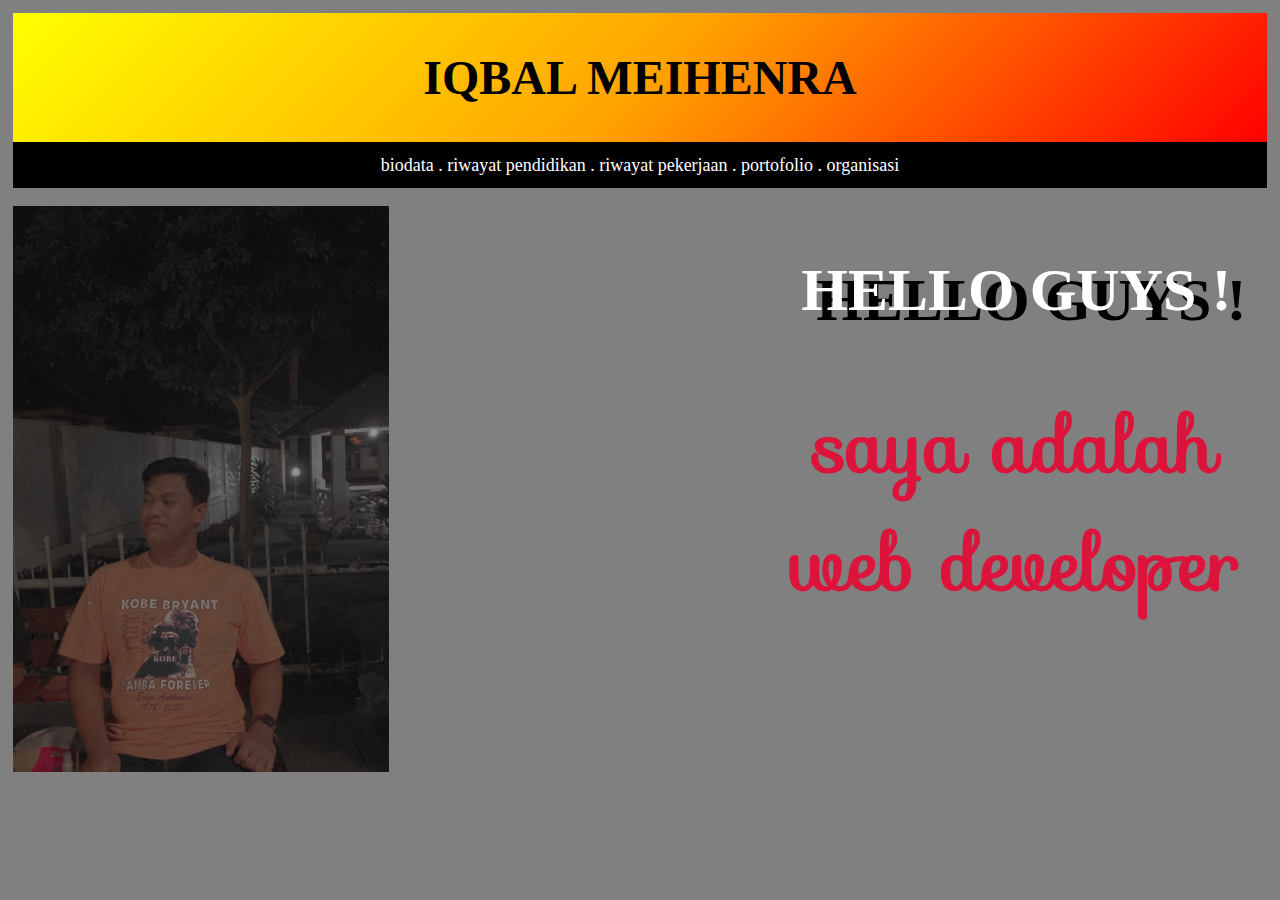
<file: index.html>
<!DOCTYPE html>

<head>
    <title>Document</title>
    <link rel="stylesheet" href="style.css">
    <link rel="stylesheet" href="https://fonts.googleapis.com/css?family=Sofia">
</head>

<body>
    <div class="header">
        <h1>IQBAL MEIHENRA</h1>
    </div>

    <div class="navigation">
        <a href="biodata.html">biodata .</a>
        <a href="riwaypendi.html">riwayat pendidikan .</a>
        <a href="riwayperk.html">riwayat pekerjaan . </a>
        <a href="Putih dan Abu Abu Sederhana Modern CV Lulusan Baru Resume.pdf">portofolio . </a>
        <a href="organisasi.html">organisasi </a>
    </div>

    <br>
    <img src="D4AD0957-EF27-4248-AE5E-DD5317D5FE55.jpg" width="30%" alt="gambar 1">
    <div class="sidebar">
        <h2>HELLO GUYS !</h2>
        <div class="font">
            <h2>saya adalah web developer</h2>
        </div>
    </div>


    </div>
</body>

</html>
</file>
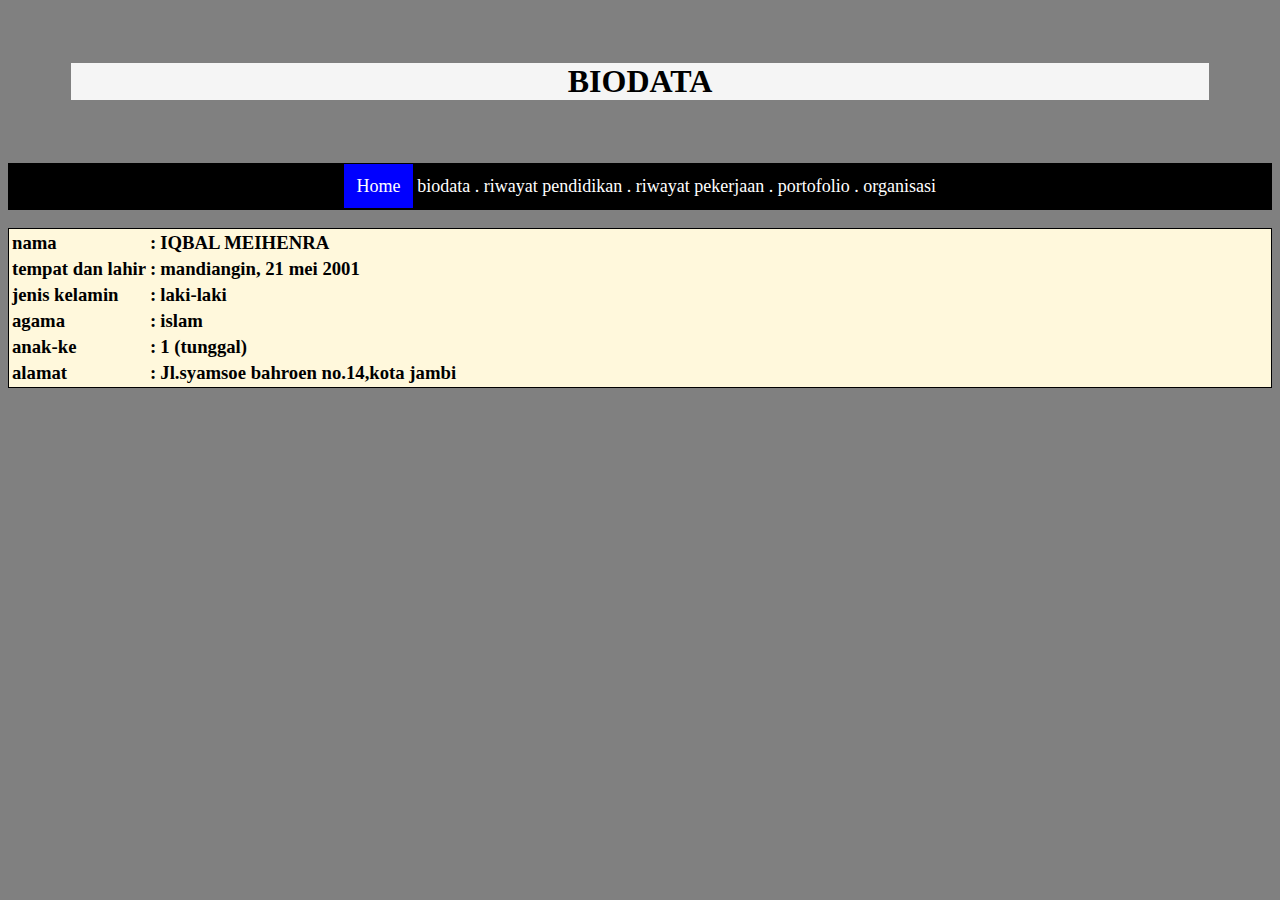
<file: biodata.html>
<!DOCTYPE html>
<title>biodata</title>
<style type="text/css">
    body {
        background-color: grey;
    }

    .header {
        background-color: whitesmoke;
        padding: 0%;
        margin: 5%;
    }

    .warna {
        background-color: cornsilk;
        padding: 0%;
        margin: 0%;
    }

    .navigation {
        text-align: center;
        background-color: black;
        padding: 1%;
        font-size: large;
        color: beige;

    }

    .navigation>a:hover {
        color: crimson;
        transition: all .3s ease-in-out;
    }


    a {
        text-decoration: none;
        color: white;
    }

    .active {
        background-color: blue;
        padding: 1%;
        text-transform: capitalize;
    }

    .active:hover {
        color: wheat !important;
    }
</style>
</head>

<body>
    <div class="header">
        <h1 align="center"><b>BIODATA</b></h1>
    </div>
    <div class="navigation">
        <a href="index.html" class="active">home</a>
        <a href="biodata.html">biodata .</a>
        <a href="riwaypendi.html">riwayat pendidikan .</a>
        <a href="riwayperk.html">riwayat pekerjaan . </a>
        <a href="Putih dan Abu Abu Sederhana Modern CV Lulusan Baru Resume.pdf">portofolio .</a>
        <a href="organisasi.html">organisasi </a>
    </div>

    <div class="warna">
        <h3 style="border: 1px solid;">
            <table>
                <tr>
                    <td><label for="name">nama</label></td>
                    <td>:</td>
                    <td><label for="name">IQBAL MEIHENRA</label></td>
                </tr>
                <tr>
                    <td><label for="ttl">tempat dan lahir</label></td>
                    <td>:</td>
                    <td><label for="name">mandiangin, 21 mei 2001</label></td>
                </tr>
                <tr>
                    <td><label for="jenis kelamin">jenis kelamin</label></td>
                    <td>:</td>
                    <td><label for="jenis kelamin">laki-laki</label></td>
                </tr>
                <tr>
                    <td><label for="agama">agama</label></td>
                    <td>:</td>
                    <td><label for="agama">islam</label></td>
                </tr>
                <tr>
                    <td><label for="anakKe">anak-ke</label></td>
                    <td>:</td>
                    <td><label for="anakKe">1 (tunggal)</label></td>
                </tr>
                <tr>
                    <td><label for="alamat">alamat</label></td>
                    <td>:</td>
                    <td><label for="alamat">Jl.syamsoe bahroen no.14,kota jambi</label></td>
                </tr>

            </table>
    </div>
    </h3>
</body>

</html>
</file>
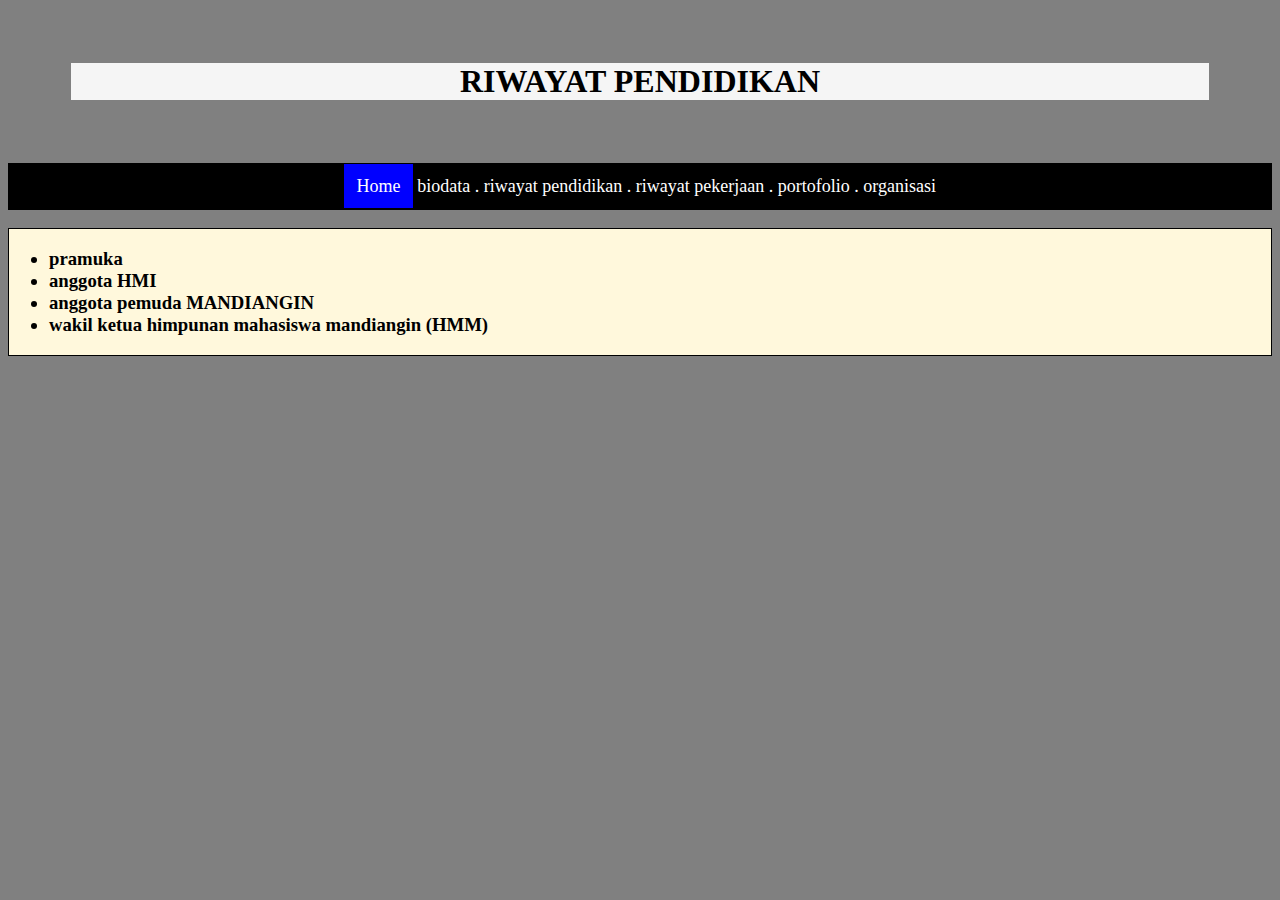
<file: organisasi.html>
<!DOCTYPE html>

<head>
    <title>riwayat pendidikan</title>

    <style type="text/css">
        body {
            background-color: grey;
        }

        .header {
            background-color: whitesmoke;
            padding: 0%;
            margin: 5%;
        }

        .warna {
            background-color: cornsilk;
            padding: 0%;
            margin: 0%;
        }


        .navigation {
            text-align: center;
            background-color: black;
            padding: 1%;
            font-size: large;
            color: beige;

        }

        .navigation>a:hover {
            color: crimson;
            transition: all .3s ease-in-out;
        }


        a {
            text-decoration: none;
            color: white;
        }

        .active {
            background-color: blue;
            padding: 1%;
            text-transform: capitalize;
        }

        .active:hover {
            color: wheat !important;
        }
    </style>
</head>

<body>
    <div class="header">
        <h1 align="center"><b>RIWAYAT PENDIDIKAN</b></h1>
    </div>
    <div class="navigation">
        <a href="index.html" class="active">home</a>
        <a href="biodata.html">biodata .</a>
        <a href="riwaypendi.html">riwayat pendidikan .</a>
        <a href="riwayperk.html">riwayat pekerjaan . </a>
        <a href="Putih dan Abu Abu Sederhana Modern CV Lulusan Baru Resume.pdf">portofolio . </a>
        <a href="organisasi.html">organisasi </a>
    </div>
    <div class="warna">
        <h3 style="border: 1px solid;">
            <Ul>
                <li>pramuka</li>
                <li>anggota HMI</li>
                <li>anggota pemuda MANDIANGIN</li>
                <li>wakil ketua himpunan mahasiswa mandiangin (HMM) </li>
    </div>
    </h3>



</body>

</html>
</file>
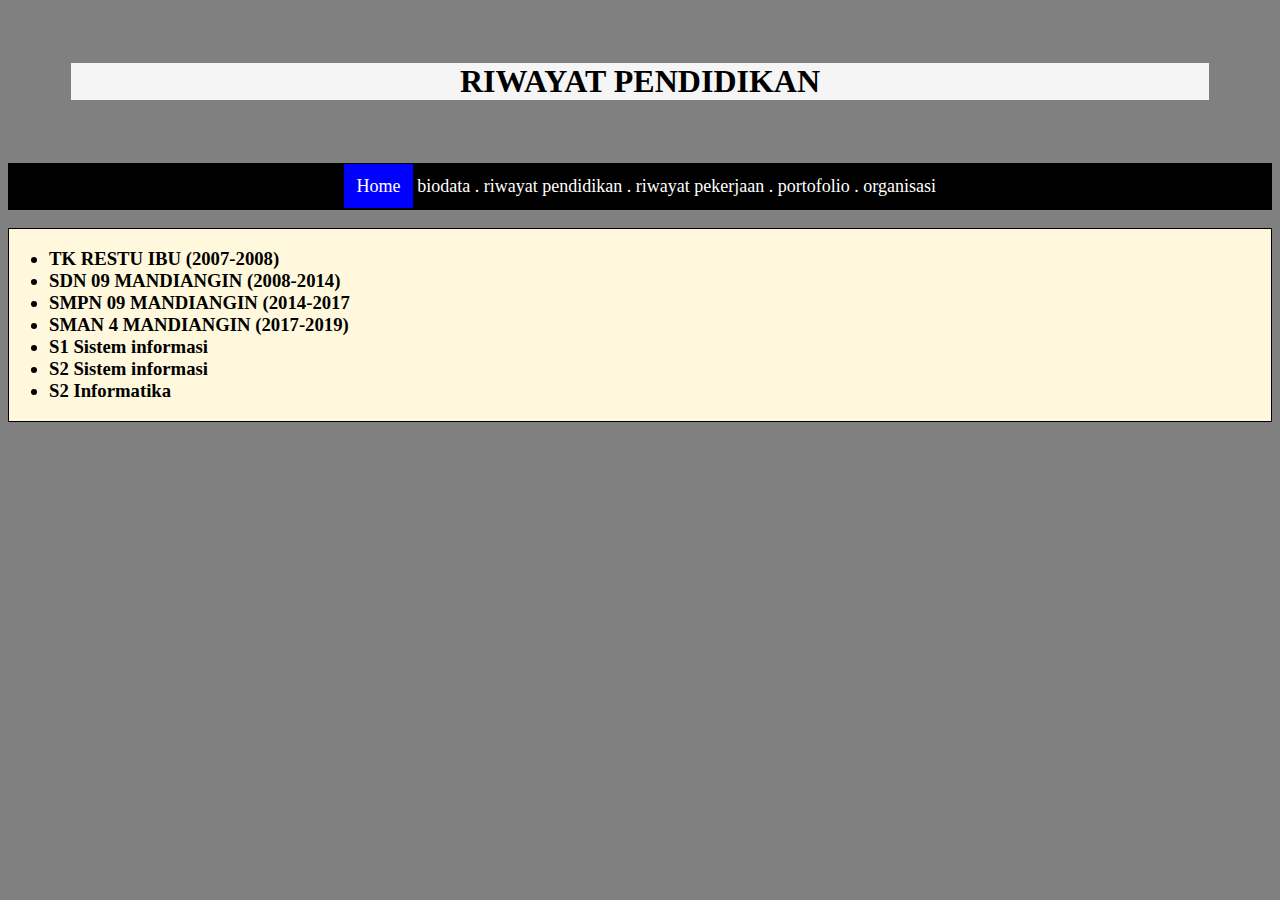
<file: riwaypendi.html>
<!DOCTYPE html>

<head>
    <title>riwayat pendidikan</title>

    <style type="text/css">
        body {
            background-color: grey;
        }

        .header {
            background-color: whitesmoke;
            padding: 0%;
            margin: 5%;
        }

        .warna {
            background-color: cornsilk;
            padding: 0%;
            margin: 0%;
        }


        .navigation {
        text-align: center;
        background-color: black;
        padding: 1%;
        font-size: large;
        color: beige;

    }

    .navigation>a:hover {
        color: crimson;
        transition: all .3s ease-in-out;
    }


    a {
        text-decoration: none;
        color: white;
    }

    .active {
        background-color: blue;
        padding: 1%;
        text-transform: capitalize;
    }

    .active:hover {
        color: wheat !important;
    }    </style>
</head>

<body>
    <div class="header">
        <h1 align="center"><b>RIWAYAT PENDIDIKAN</b></h1>
    </div>
    <div class="navigation">
        <a href="index.html" class="active">home</a>
        <a href="biodata.html">biodata .</a>
        <a href="riwaypendi.html">riwayat pendidikan .</a>
        <a href="riwayperk.html">riwayat pekerjaan . </a>
        <a href="Putih dan Abu Abu Sederhana Modern CV Lulusan Baru Resume.pdf">portofolio . </a>
        <a href="organisasi.html">organisasi </a>
    </div>
    <div class="warna">
        <h3 style="border: 1px solid;">
            <Ul>
                <li>TK RESTU IBU (2007-2008)</li>
                <li>SDN 09 MANDIANGIN (2008-2014)</li>
                <li>SMPN 09 MANDIANGIN (2014-2017</li>
                <li>SMAN 4 MANDIANGIN (2017-2019)</li>
                <li> S1 Sistem informasi </li>
                <Li> S2 Sistem informasi</Li>
                <li> S2 Informatika</li>
            </Ul>
    </div>
    </h3>



</body>

</html>
</file>
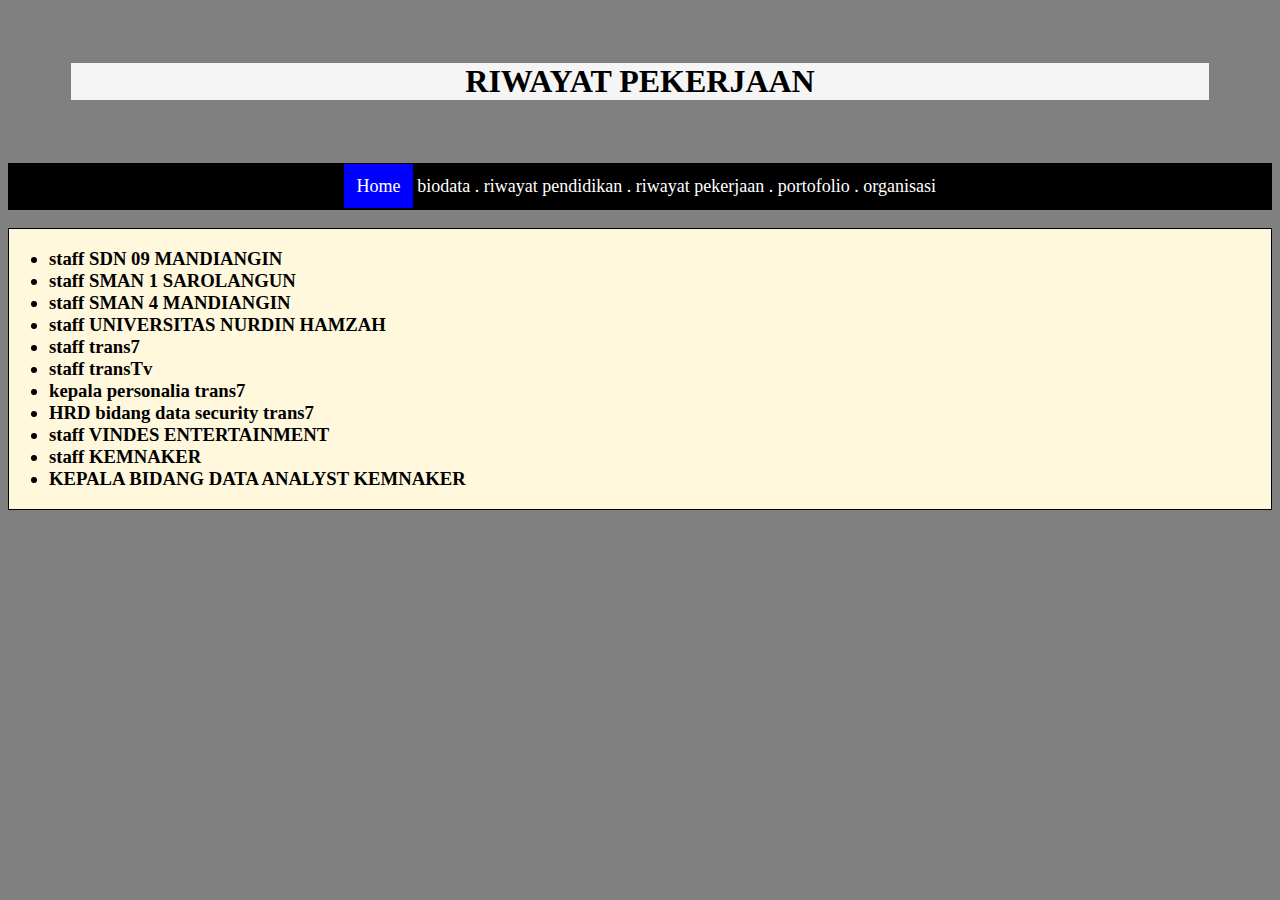
<file: riwayperk.html>
<!DOCTYPE html>

<head>
    <title>riwayat pendidikan</title>

    <style type="text/css">
        body {
            background-color: grey;
        }

        .header {
            background-color: whitesmoke;
            padding: 0%;
            margin: 5%;
        }

        .warna {
            background-color: cornsilk;
            padding: 0%;
            margin: 0%;
        }


        .navigation {
            text-align: center;
            background-color: black;
            padding: 1%;
            font-size: large;
            color: beige;

        }

        .navigation>a:hover {
            color: crimson;
            transition: all .3s ease-in-out;
        }

        .active {
            background-color: blue;
            padding: 1%;
            text-transform: capitalize;
        }

        .active:hover {
            color: wheat !important;
        }

        a {
            text-decoration: none;
            color: white;
        }
    </style>
</head>

<body>
    <div class="header">
        <h1 align="center"><b>RIWAYAT PEKERJAAN </b></h1>
    </div>
    <div class="navigation">
        <a href="index.html" class="active">home</a>
        <a href="biodata.html">biodata .</a>
        <a href="riwaypendi.html">riwayat pendidikan .</a>
        <a href="riwayperk.html">riwayat pekerjaan . </a>
        <a href="Putih dan Abu Abu Sederhana Modern CV Lulusan Baru Resume.pdf">portofolio . </a>
        <a href="organisasi.html">organisasi </a>
    </div>
    <div class="warna">
        <h3 style="border: 1px solid;">
            <Ul>
                <li>staff SDN 09 MANDIANGIN</li>
                <li>staff SMAN 1 SAROLANGUN</li>
                <li>staff SMAN 4 MANDIANGIN</li>
                <li>staff UNIVERSITAS NURDIN HAMZAH</li>
                <li>staff trans7 </li>
                <Li>staff transTv</Li>
                <li>kepala personalia trans7</li>
                <li>HRD bidang data security trans7</li>
                <li>staff VINDES ENTERTAINMENT</li>
                <li>staff KEMNAKER</li>
                <li>KEPALA BIDANG DATA ANALYST KEMNAKER</li>
    </div>
    </h3>



</body>

</html>
</file>
<file: style.css>
body {
    background-color: grey;
    margin: 0%;
    padding: 1%;
}

.header {
    background: linear-gradient(-45deg, red, orange, yellow);
    text-align: center;
    font-size: x-large;
    color: black;
    padding: 5px;
    margin: 0%;
    -webkit-animation: Gradient 15s ease infinite;
    -moz-animation: Gradient 15s ease infinite;
    animation: Gradient 15s ease infinite;
}

.navigation {
    text-align: center;
    background-color: black;
    padding: 1%;
    font-size: large;
    color: beige;

}

.navigation>a:hover {
    color: crimson;
    transition: all .3s ease-in-out;
}

a {
    text-decoration: none;
    color: white;
}

.sidebar {
    text-shadow: 15PX 10px black;
    color: white;
    text-align: center;
    font-size: 40px;
    width: 40%;
    float: right;
}

.font {
    text-shadow: none;
    color: crimson;
    font-family: "Sofia", sans-serif;
    font-size: 50px;
    text-align: center;
    width: 100%;
}
</file>
